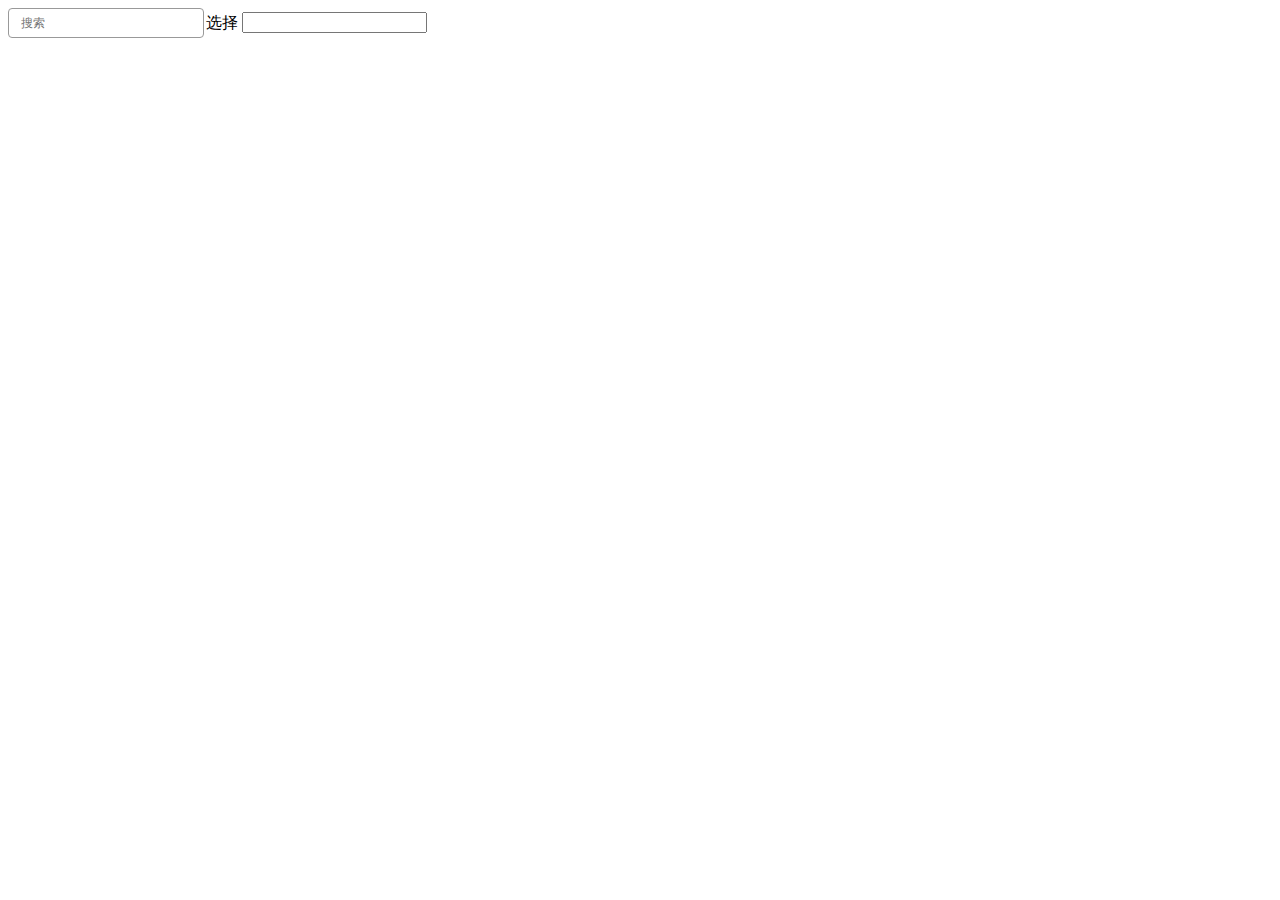
<file: CS/index.html>
<!DOCTYPE html PUBLIC "-//W3C//DTD XHTML 1.0 Transitional//EN" "http://www.w3.org/TR/xhtml1/DTD/xhtml1-transitional.dtd">
<html xmlns="http://www.w3.org/1999/xhtml" lang="en">
<head>
<title>jQuery列表内容搜索筛选代码</title>
<meta http-equiv="Content-Type" content="text/html; charset=utf-8" />

<script type="text/javascript" src="js/jquery-1.9.1.min.js"></script>

<style type="text/css">

.channel-wrap{position:relative;margin:0 auto;width:230px;display: inline-block;}
.channel-wrap .product-head p{font-size:14px;font-family:Arial,Helvetica,sans-serif;margin:5px 3px 5px;padding:0 0 5px;}
.channel-wrap .product-head{font-size:12px;padding:8px 4px;background-color:#F1F1F1;}
.channel-wrap .filterform{border:1px solid #999;border-radius:4px;padding:4px 12px;background-color:#fff;width: 170px}
.channel-wrap .filterform input{font-size:12px;padding:0;border:0;outline:none;width: 170px;height: 20px}
ul#channel-list li{padding:8px;list-style:none;border-top:1px solid #ccc;border-bottom:1px solid #fff;}
ul#channel-list li a{color:#000;font-family:Arial,Helvetica,sans-serif;font-size:11px;text-decoration:none;}
ul#channel-list{margin:0;padding:0;display: none;max-height: 300px;min-width:230px;overflow: auto;border:1px solid #DDD;position: absolute;}
.channel-wrap .channel-select{position: absolute;right: 0;top:0;margin:0;padding: 0;display: inline-block;line-height: 30px;cursor:pointer;}
.clear{clear:both;}
</style>

</head>
<body>
<div class="channel-wrap">
	<div id="form">
        <div class="filterform" action="#"><input type="text" placeholder="搜索" class="js-channel-screen" data-state="true"></div>   
    </div>
    <p class="channel-select">选择</p>
	<ul id="channel-list">
		<li><a href="javascript:void(0);">张三</a></li>
		<li><a href="javascript:void(0);">李四</a></li>
		<li><a href="javascript:void(0);">jQuery</a></li>
		<li><a href="javascript:void(0);">Apple</a></li>
		<li><a href="javascript:void(0);">AAAAAAA</a></li>
		<li><a href="javascript:void(0);">BBBBBBB</a></li>
		<li><a href="javascript:void(0);">BCCCCCCCBCCCCCCCBCCCCCCCBCCCCCCCBCCCCCCC</a></li>
		<li><a href="javascript:void(0);">CCCCCCC</a></li>
		<li><a href="javascript:void(0);">CDDDDD</a></li>
		<li><a href="javascript:void(0);">CAAAAA</a></li>
		<li><a href="javascript:void(0);">EEDDDDDD</a></li>
		<li><a href="javascript:void(0);">Feeee</a></li>
		<li><a href="javascript:void(0);">ACCCCCCC</a></li>
		<li><a href="javascript:void(0);">FEEEEEEEE</a></li>
		<!-- <li><a href="javascript:void(0);">jJack</a></li> -->
	</ul>
</div>
<input type="text"></input>
<script type="text/javascript">
(function($) {
    // $(".channel-select").on("click",function(){
    //     $("#channel-list").slideToggle();
    // })
    $.expr[":"].Contains = function(a, i, m) {
        return (a.textContent || a.innerText || "").toUpperCase().indexOf(m[3].toUpperCase()) >= 0;
    };
    function filterList(header, list) {
        //@header 头部元素
        //@list 无需列表
        //创建一个搜素表单
        $(".js-channel-screen").change(function() {
            var filter = $(this).val();
            if (filter) {
                $(".js-channel-screen").attr("data-state",true)
                $matches = $(list).find("a:Contains(" + filter + ")").parent();
                $("li", list).not($matches).slideUp();
                $matches.slideDown();
            } else {
                $(list).find("li").slideDown();
            }
            return false;
        }).keyup(function() {
            $(this).change();
        });
    }
    $(function() {
        filterList($("#form"), $("#channel-list"));
    });
    
    $("#form .js-channel-screen").on("focus",function(){
        $("#channel-list").show();
        $("#channel-list li").show()
    })

    $("#form .js-channel-screen").on("blur",function(){
        var this_ = $(this);
        if(this_.attr("data-state")=="true"){
            this_.val("");
        };
        setTimeout(function(){
        
            $("#channel-list").hide();
        },300)
    })
    $("#channel-list li").on("click",function(){
        $(".js-channel-screen").val($(this).text());
        $(".js-channel-screen").attr("data-state",false)
        $("#channel-list").hide();
    })
})(jQuery);	
</script>


</body>
</html>
</file>
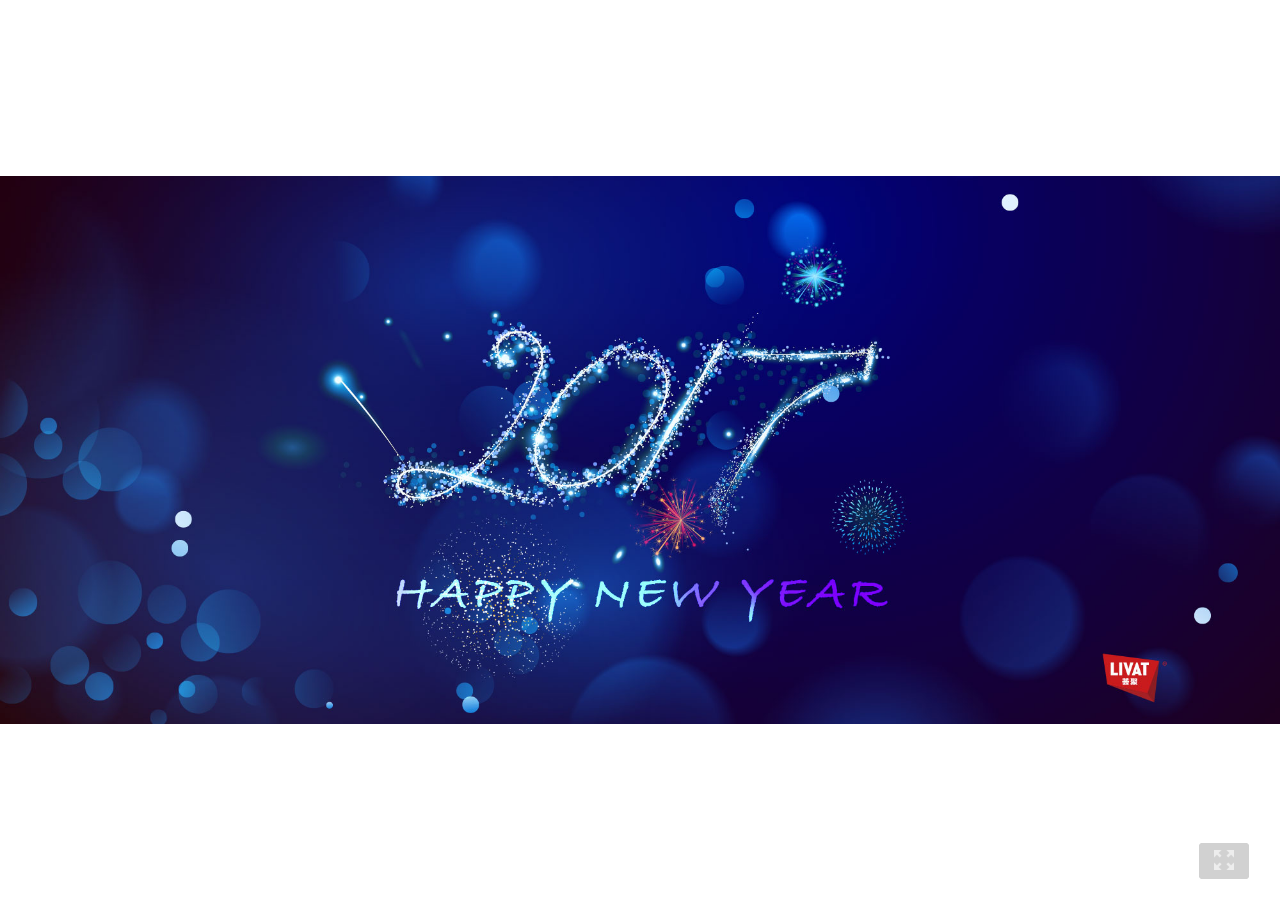
<file: CS/screen/yanhua/index.html>
<!DOCTYPE html>
<html dir="ltr" lang="zh-CN">
	<head>
		<meta http-equiv="Content-Type" content="text/html; charset=UTF-8">
		<meta name="viewport" content="width=device-width">
		<title>大屏幕</title>
		
		<link rel="stylesheet" type="text/css" href="../css/style.css"/>
		<link rel="stylesheet" type="text/css" href="../css/default.css"/>
		
		<script type="text/javascript" src="../js/jquery-1.9.1.min.js"></script>
		<script type="text/javascript" src="../js/screenJs.js"></script>
		
		
		<style>
			body{
				/*background: url(../images/bg_1.jpg) center center no-repeat; margin: 0;
				background-size: 100%;*/
				background: #ffffff;
			}
			canvas {
				cursor: crosshair; display: block;  position: absolute; top: 0; left: 0; z-index: 999;
			}
		</style>
		
		<script type="text/javascript">
//			$(document).ready(function(){  
//			    $(document).bind("contextmenu",function(e){   
//			          return false;
//			    });
//			});
		</script>
		
	</head>
<body>	
	<div class="page">
		<div class="screen">
			<img src="../images/bg_1.jpg" id="screenImg"/>
			<canvas id="canvas">您的浏览器不支持Canvas</canvas>
			<!--互动-->
				<div class="tidings">
					<div id="left"></div><div id="right"></div>
				</div>
		</div>
				
		<!--全屏-->
		<div class="clearfix" id="toolkit">
			<div class="toolkit-bg">
				<div class="toolkit-wrapper">
					<div class="nav-bar">
						<ul>
							<li id="fullscreen" class="tooltip tooltip-effect-2 full" onClick="fullScreen();"> 
								<i class="icon icon-full-screen fullScreen"></i>
								<div class="tooltip-content"><span>全屏</span></div>
							</li>
							<li class="tooltip tooltip-effect-2 exitfull" onClick="exitFullScreen();"> 
								<i class="icon icon-cancel-full-screen fullScreen"></i>
								<div class="tooltip-content"><span>退出全屏</span></div>
							</li>
						</ul>
					</div>
				</div>
			</div>
		</div><!--clearfix-->
	</div>
	<script type="text/javascript" src="js/js2.js"></script>
	
</body>
</html>
</file>
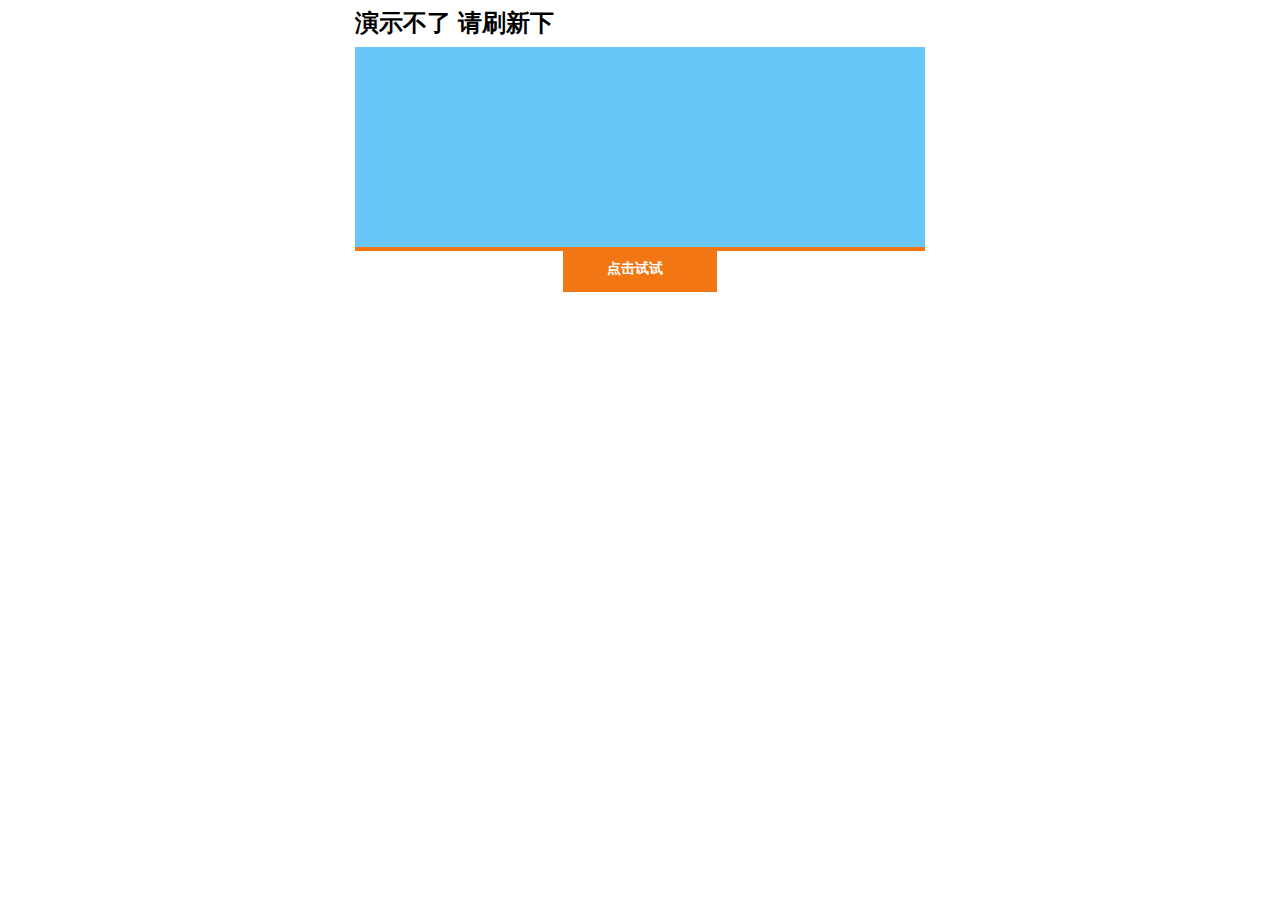
<file: CS/123.html>
<!DOCTYPE html> 
<head> 
<meta charset="UTF-8" /> 
<title>jQuery下拉收缩特效</title> 
<script type="text/javascript" src="http://demo.jb51.net/jslib/jquery/jquery1.3.2.js"></script> 
<script type="text/javascript"> 
$(document).ready(function(){ 
$(".btn-slide").click(function(){ 
$("#panel").slideToggle("slow"); 
$(this).toggleClass("active"); return false; 
}); 
}); 
</script> 
<style type="text/css"> 
body { margin: 0 auto; padding: 0; width: 570px; font: 75%/120% Arial, Helvetica, sans-serif; } 
a:focus { outline: none; } 
#panel { background: #69C7F7; height: 200px; display: none; } 
.slide { margin: 0; padding: 0; border-top: solid 4px #F27613; } 
.btn-slide { background: #F27613 url(http://files.jb51.net/file_images/article/201212/20121225165932118.gif) no-repeat right -50px;; text-align: center; width: 144px; height: 31px; padding: 10px 10px 0 0; margin: 0 auto; display: block; font: bold 120%/100% Arial, Helvetica, sans-serif; color: #fff; text-decoration: none; } 
.active { background-position: right 12px; } 
</style> 
</head> 
<body> 
<h1>演示不了 请刷新下</h1> 
<div style="display: block;" id="panel"> 
<!-- you can put content here --> 
</div> 
<p class="slide"><a href="javascript:;" class="btn-slide active">点击试试</a></p> 
</body> 
</html>
</file>
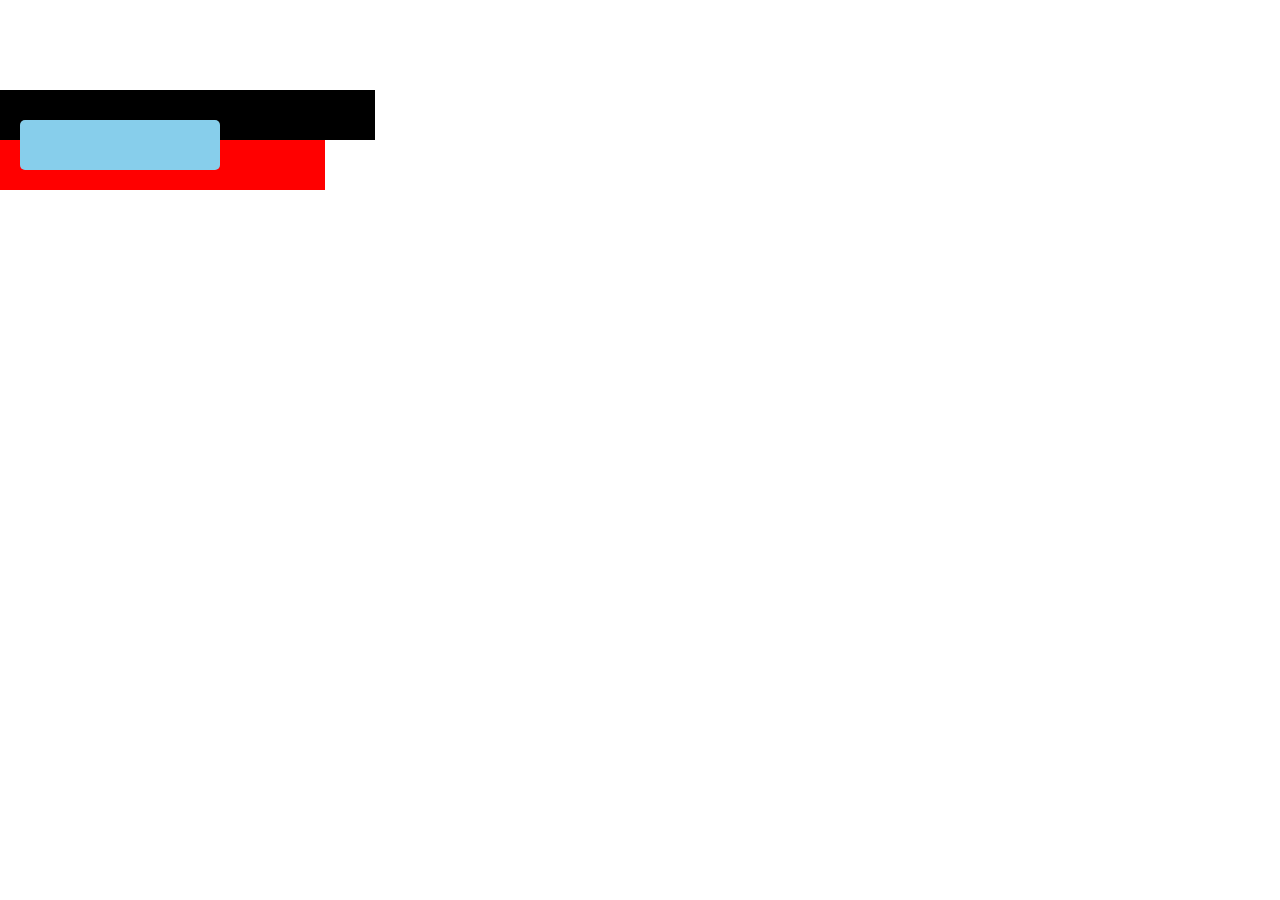
<file: CS/la.html>
<!DOCTYPE html>  
<html>  
    <head>  
        <meta charset="UTF-8">  
        <title></title>  
        <meta content="width=device-width,initial-scale=1.0,maximum-scale=1.0,user-scalable=no" name="viewport">  
        <style>  
        *{
        	padding: 0;
        	margin: 0;
        }
        html{font-size: 312.5%;}
         .btn{  
            display: block;  
            position: relative;  
            top: 100px;  
            margin: 20px;  
            width: 200px;   
            height: 50px;  
            line-height: 50px;  
            text-align: center;  
            border-radius: 5px;  
            font-size: 18px;  
            color: salmon;  
            background-color: skyblue;  
            }  
            .btn-on{  
                background-color: slateblue;  
                  
            }  
             .cscs{
             	width: 7.5rem;
             	height: 1rem;
             	background: #000;
             }  
             .cscs1{
             	width: 6.5rem;
             	height: 1rem;
             	background: #ff0000;
             } 
        </style>  
    </head>  
    <body>  
        <div class="btn"></div>  
        <div class="cscs"></div>
        <div class="cscs1"></div>
          
        <script>  
        var btn=document.querySelector(".btn");  
        btn.ontouchstart=function(){  
            this.className="btn btn-on";  
        }  
        btn.ontouchend=function(){  
            this.className="btn";  
        }  
        </script>  
    </body>  
</html>
</file>
<file: CS/screen/css/style.css>
@charset "utf-8";
/* CSS Document */
html {
	width: 100%; height: 100%
}
body {
	overflow: hidden;
	/*background: url(../images/bg_1.jpg) center center no-repeat #f6f6f6;
	background-size: 100%;*/
	font-family: "microsoft yahei";
	margin: 0; padding: 0;
	width: 100%; height: 100%;
	position: relative;
}

.page{
	width: 100%;
}
.exitfull{display: none;}
/*--- 大屏 ---*/
.screen{
	width: 100%; display: inline-block; position: absolute; top: 50%; left: 0; overflow: hidden;
}
.screen img#screenImg{
	width: 100%; position: absolute; top: 50%; left: 0; z-index: -1;
}

/*--- 互动 ---*/
.tidings{
	width: 100%; height: 100%; position: absolute; top: 0; left: 0; /*background: rgba(33,122,14,0.4);*/
	z-index: 99;
}
.tidings div{
	width: 22%; 
	-webkit-box-sizing: border-box;
    -moz-box-sizing: border-box;
    box-sizing: border-box;
    height: 90%; margin-top: 20px;overflow: hidden;
}
.tidings div#left{float: left;  margin-left: 5%;}
.tidings div#right{float: right;  margin-right: 5%;}

.tidings ul li{
	width: 100%; display: inline-block; text-align: left;
	background: #5f70fb; font-size: 16px; color: #ffffff;
	padding: 11px 10px; margin: 4px 0px;
	border-radius: 5px; opacity: 0;
	-webkit-box-sizing: border-box;
    -moz-box-sizing: border-box;
    box-sizing: border-box;
}
.tidings ul li p{
	font-size: 16px; text-align: right; padding-top: 3px;
}
.tidings ul li:nth-of-type(1){
	filter:alpha(opacity=100);
	-moz-opacity:1;
	-khtml-opacity: 1;
	opacity: 1;
}
.tidings ul li:nth-of-type(2){	
	filter:alpha(opacity=90);
	-moz-opacity:0.9;
	-khtml-opacity: 0.9;
	opacity: 0.9;
}
.tidings ul li:nth-of-type(3){
	filter:alpha(opacity=80);
	-moz-opacity:0.8;
	-khtml-opacity: 0.8;
	opacity: 0.8;
}
.tidings ul li:nth-of-type(4){
	filter:alpha(opacity=60);
	-moz-opacity:0.6;
	-khtml-opacity: 0.6;
	opacity: 0.6;
}
.tidings ul li:nth-of-type(5){
	filter:alpha(opacity=50);
	-moz-opacity:0.5;
	-khtml-opacity: 0.5;
	opacity: 0.5;
}
.tidings ul li:nth-of-type(6){
	filter:alpha(opacity=30);
	-moz-opacity:0.3;
	-khtml-opacity: 0.3;
	opacity: 0.3;
}
.tidings ul li:nth-of-type(7){
	filter:alpha(opacity=20);
	-moz-opacity:0.2;
	-khtml-opacity: 0.2;
	opacity: 0.2;
}
.tidings ul li:nth-of-type(8){
	filter:alpha(opacity=10);
	-moz-opacity:0.1;
	-khtml-opacity: 0.1;
	opacity: 0.1;
}
</file>
<file: CS/screen/css/default.css>
applet,
object,
iframe,
h1,
h2,
h3,
h4,
h5,
h6,
p,
blockquote,
pre,
a,
abbr,
acronym,
address,
big,
cite,
code,
del,
dfn,
em,
img,
ins,
kbd,
q,
s,
samp,
small,
strike,
strong,
sub,
sup,
tt,
var,
b,
u,
i,
center,
dl,
dt,
dd,
ol,
ul,
li,
fieldset,
form,
label,
legend,
table,
caption,
tbody,
tfoot,
thead,
tr,
th,
td,
article,
aside,
canvas,
details,
embed,
figure,
figcaption,
footer,
header,
hgroup,
menu,
nav,
output,
ruby,
section,
summary,
time,
mark,
audio,
video {
  border: 0;
  font: inherit;
  vertical-align: baseline;
  margin: 0;
  padding: 0;
}
article,
aside,
details,
figcaption,
figure,
footer,
header,
hgroup,
menu,
nav,
section {
  display: block;
}
ol,
ul {
  list-style: none;
}
blockquote,
q {
  quotes: none;
}
blockquote:before,
blockquote:after,
q:before,
q:after {
  content: none;
}
table {
  border-collapse: collapse;
  border-spacing: 0;
}

.clear {
  clear: both;
}

.clearfix:after {
  clear: both;
  content: "";
  display: block;
  height: 0;
  visibility: hidden;
  line-height: 0;
}
.clearfix {
  zoom: 1;
}

@-webkit-keyframes stretchdelay {
  0%,
  40%,
  100% {
    -webkit-transform: scaleY(0.4);
  }
  20% {
    -webkit-transform: scaleY(1);
  }
}
@keyframes stretchdelay {
  0%,
  40%,
  100% {
    transform: scaleY(0.4);
    -webkit-transform: scaleY(0.4);
  }
  20% {
    transform: scaleY(1);
    -webkit-transform: scaleY(1);
  }
}


@media screen and (min-width: 40.063em) {  
}



.toolkit-wrapper{
  position: absolute; bottom: 20px; left: 0;
  width: 100%;z-index: 99999;
}

#ctrlbar:hover .toolkit-bg, #ctrlbar.hover .toolkit-bg{
  bottom: 0;
}
/*#toolkit:hover .toolkit-slogen{
  top: -60px;
}*/
.toolkit-wrapper ul li{
  float: left; margin-right: 20px;
}
.user-bar{
  float: left;
  margin: 10px 0 0;
  height: 31px;
}

/*-------------------------------------------------------*/
.nav-bar{
  float: right; height: 39px; margin-right: 10px;
}
/*----------------------------------------------------*/

#shoot{
  position: absolute;
  left: 100px;
}
.icon{
  display: inline-block;
  background-image: url(../images/icon.png);
  cursor: pointer;
}











/*--------------------------------------------------------*/
.icon-full-screen{
  background-position: -159px 0px;
  width: 53px;
  height: 39px;
}
.icon-cancel-full-screen{
  background-position: -212px 0px;
  width: 53px;
  height: 39px;
}
/*---------------------------------------------*/






/*------------------------------------------------------*/
.icon-close{
  background-position: -229px -155px;
  width: 38px;
  height: 38px;
}
/*-------------------------------------------------------*/





.icon-full-screen:hover, .icon-full-screen.active{
  background-position: -159px -39px;
}
.icon-cancel-full-screen:hover, .icon-cancel-full-screen.active{
  background-position: -212px -39px;
}





.draw-box .slot-box-wrapper.autoScroll{
  -webkit-animation: moveSlideshow 20s 2s linear infinite;
}
@-webkit-keyframes moveSlideshow {
    0%   { 
        -webkit-transform: translateY(0);  
    }    
    100% { 
        -webkit-transform: translateY(-100%);  
    }
}

/** Aliases for Chinese named fonts because they don't work on *nix **/
@font-face{
  font-family: "\9ED1\4F53";
  src:local('SimHei');
}

@font-face{
  font-family: "\5B8B\4F53";
  src:local('SimSun');
}

@font-face{
  font-family: "\534E\6587\6977\4F53";
  src:local('SimKai');
}

@font-face{
  font-family: "\5E7C\5706";
  src:local('YouYuan');
}

@font-face{
  font-family: "\5FAE\8F6F\96C5\9ED1";
  src:local('Microsoft YaHei');
}


.tooltip {
	position: relative;
	z-index: 999;
}

/* Trigger text */

.tooltip-item {
	background: rgba(0,0,0,0.3);
	cursor: pointer;
	display: inline-block;
	font-weight: 700;
	padding: 0 10px;
}

/* Gap filler */

.tooltip-item::after {
	content: '';
	position: absolute;
	width: 360px;
	height: 20px;
	bottom: 100%;
	left: 50%;
	pointer-events: none;
	-webkit-transform: translateX(-50%);
	transform: translateX(-50%);
}

.tooltip:hover .tooltip-item::after {
	pointer-events: auto;
}

/* Tooltip */

.tooltip-content {
	position: absolute;
	z-index: 9999;
	left: 50%;
	width: 76px;
	margin: 0 0 20px -38px;
	bottom: 100%;
	text-align: left;
	font-size: 0.765em;
	line-height: 1.4;
	box-shadow: -5px -5px 15px rgba(48,54,61,0.2);
	background: rgba(0,0,0,.9);
	border-radius: 3px;
	opacity: 0;
	cursor: default;
	pointer-events: none;
	text-align: center;
	color: #fff;
}
.tooltip-content>span{
	display: block;
	margin: 10px;
}

.tooltip-effect-1 .tooltip-content {
	-webkit-transform: translate3d(0,-10px,0);
	transform: translate3d(0,-10px,0);
	-webkit-transition: opacity 0.3s, -webkit-transform 0.3s;
	transition: opacity 0.3s, transform 0.3s;
}

.tooltip-effect-2 .tooltip-content {
	-webkit-transform-origin: 50% calc(100% + 10px);
	transform-origin: 50% calc(100% + 10px);
	-webkit-transform: perspective(1000px) rotate3d(1,0,0,45deg);
	transform: perspective(1000px) rotate3d(1,0,0,45deg);
	-webkit-transition: opacity 0.2s, -webkit-transform 0.2s;
	transition: opacity 0.2s, transform 0.2s;
}

.tooltip-effect-3 .tooltip-content {
	-webkit-transform: translate3d(0,10px,0) rotate3d(1,1,0,25deg);
	transform: translate3d(0,10px,0) rotate3d(1,1,0,25deg);
	-webkit-transition: opacity 0.3s, -webkit-transform 0.3s;
	transition: opacity 0.3s, transform 0.3s;
}

.tooltip-effect-4 .tooltip-content {
	-webkit-transform-origin: 50% 100%;
	transform-origin: 50% 100%;
	-webkit-transform: scale3d(0.7,0.3,1);
	transform: scale3d(0.7,0.3,1);
	-webkit-transition: opacity 0.2s, -webkit-transform 0.2s;
	transition: opacity 0.2s, transform 0.2s;
}

.tooltip-effect-5 .tooltip-content {
	width: 180px;
	margin-left: -90px;
	-webkit-transform-origin: 50% calc(100% + 6em);
	transform-origin: 50% calc(100% + 6em);
	-webkit-transform: rotate3d(0,0,1,15deg);
	transform: rotate3d(0,0,1,15deg);
	-webkit-transition: opacity 0.2s, -webkit-transform 0.2s;
	transition: opacity 0.2s, transform 0.2s;
	-webkit-transition-timing-function: ease, cubic-bezier(.17,.67,.4,1.39);
	transition-timing-function: ease, cubic-bezier(.17,.67,.4,1.39);
}

.tooltip:hover .tooltip-content {
	pointer-events: auto;
	opacity: 1;
	-webkit-transform: translate3d(0,0,0) rotate3d(0,0,0,0);
	transform: translate3d(0,0,0) rotate3d(0,0,0,0);
}

.tooltip.tooltip-effect-2:hover .tooltip-content {
	-webkit-transform: perspective(1000px) rotate3d(1,0,0,0deg);
	transform: perspective(1000px) rotate3d(1,0,0,0deg);
}

/* Arrow */

.tooltip-content::after {
	content: '';
	top: 100%;
	left: 50%;
	border: solid transparent;
	height: 0;
	width: 0;
	position: absolute;
	pointer-events: none;
	border-color: transparent;
	border-top-color: rgba(0,0,0,.9);
	border-width: 10px;
	margin-left: -10px;
}

/* Tooltip content*/

.tooltip-content img {
	position: relative;
	height: 170px;
	display: block;
	float: left;
	margin-right: 1em;
}

.tooltip-text {
	font-size: 0.68em;
	line-height: 1.35;
	display: block;
	padding: 1.31em 1.21em 1.21em 0;
	color: #fff;
}

.tooltip-effect-5 .tooltip-text {
	padding: 1.4em;
}

.tooltip-text a {
	font-weight: bold;
}
</file>
